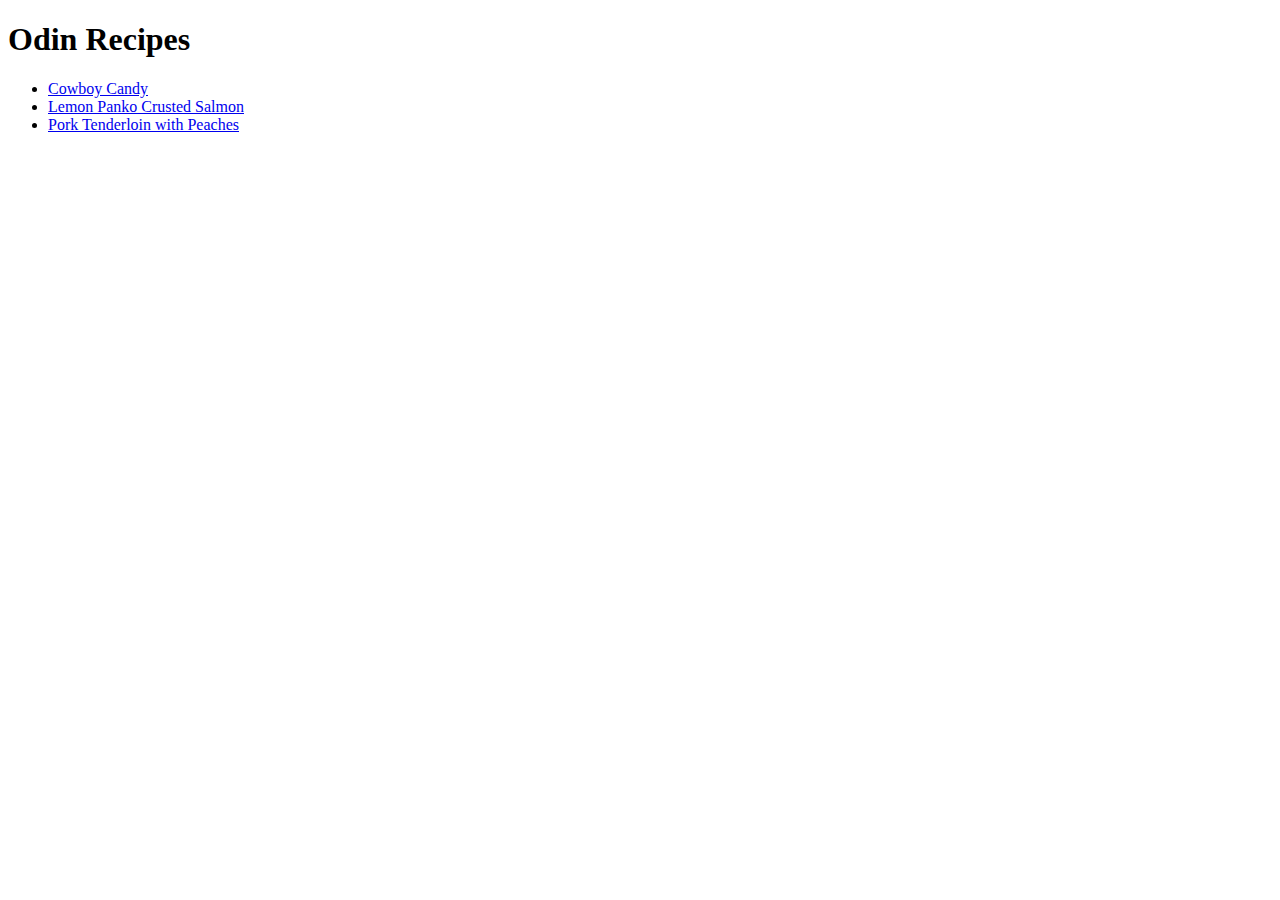
<file: index.html>
<!DOCTYPE html>
<html lang="en">
    <head>
        <meta charset="utf-8">
        <title>Odin Recipes</title>
        <link rel="stylsheet" href="style.css">
    </head>
    <body>
        <h1>Odin Recipes</h1>
        <ul>
            <li><a href="recipes/cowboy-candy.html">Cowboy Candy</a></li>
            <li><a href="recipes/lemon-panko-crusted-salmon.html">Lemon Panko Crusted Salmon</a></li>
            <li><a href="recipes/pork-tenderloin-with-peaches.html">Pork Tenderloin with Peaches</a></li>
        </ul>
        

    </body>
</html>
</file>
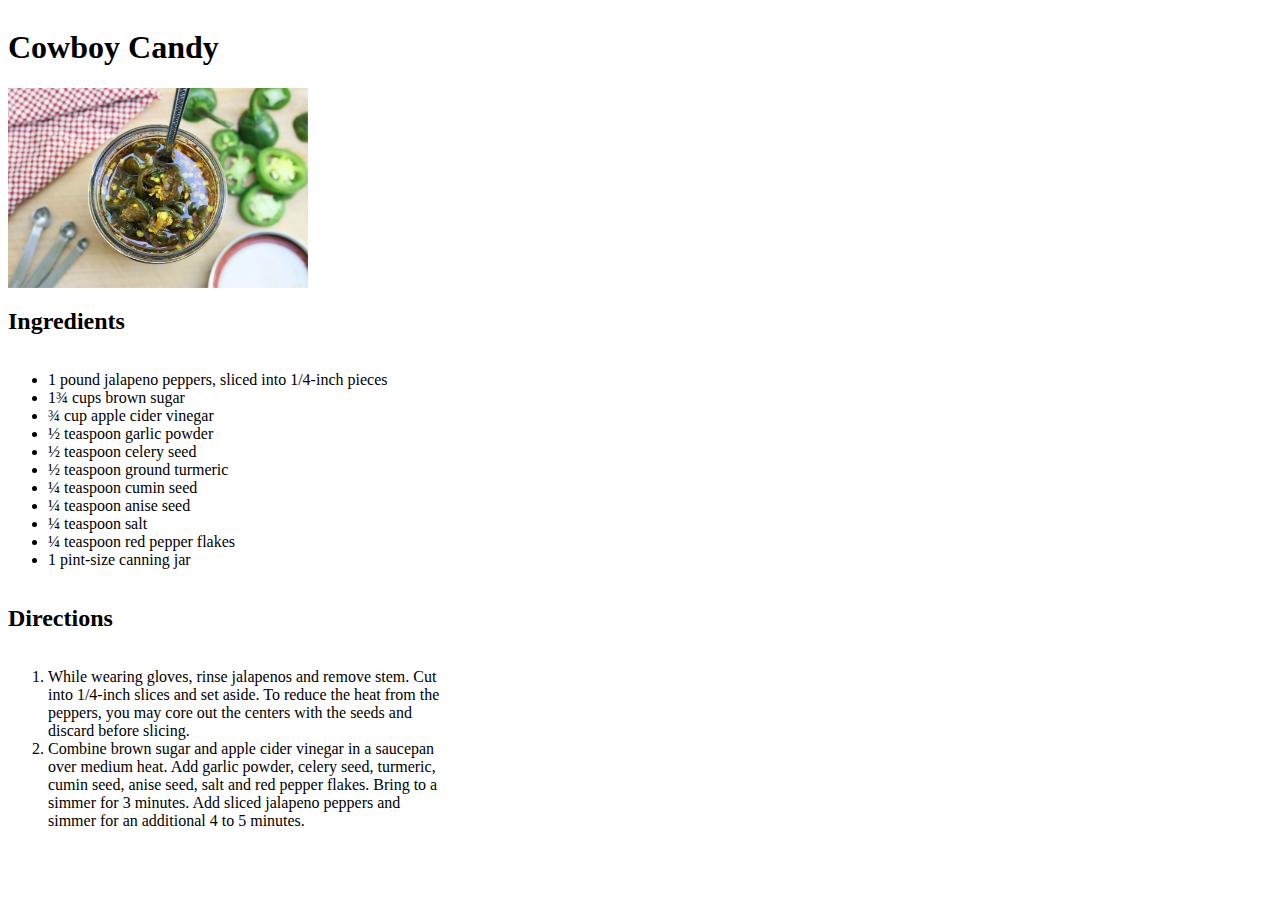
<file: recipes/cowboy-candy.html>
<!DOCTYPE html>
<html>
    <head>
        <meta charset="utf-8">
        <title>Cowboy Candy</title>
        <link rel="stylesheet" href="../style.css">
    </head>
    <body>
        <h1>Cowboy Candy</h1>
        <img src="../images/cowboy-candy.png">
        <h2>Ingredients</h2>
        <ul>
            <li>1 pound jalapeno peppers, sliced into 1/4-inch pieces</li>
            <li>1¾ cups brown sugar</li>
            <li>¾ cup apple cider vinegar</li>
            <li>½ teaspoon garlic powder</li>
            <li>½ teaspoon celery seed</li>
            <li>½ teaspoon ground turmeric</li>
            <li>¼ teaspoon cumin seed</li>
            <li>¼ teaspoon anise seed</li>
            <li>¼ teaspoon salt</li>
            <li>¼ teaspoon red pepper flakes</li>
            <li>1 pint-size canning jar</li>
        </ul>
        <h2>Directions</h2>
        <ol>
            <li>
                While wearing gloves, rinse jalapenos and remove stem.
                Cut into 1/4-inch slices and set aside. 
                To reduce the heat from the peppers, you may core out the centers 
                with the seeds and discard before slicing.
            </li>
            <li>
                Combine brown sugar and apple cider vinegar in a saucepan over medium heat. 
                Add garlic powder, celery seed, turmeric, cumin seed, anise seed, salt and red pepper flakes. 
                Bring to a simmer for 3 minutes. Add sliced jalapeno peppers and simmer for an additional 4 to 5 minutes.
            </li>
        </ol>
    </body>
</html>
</file>
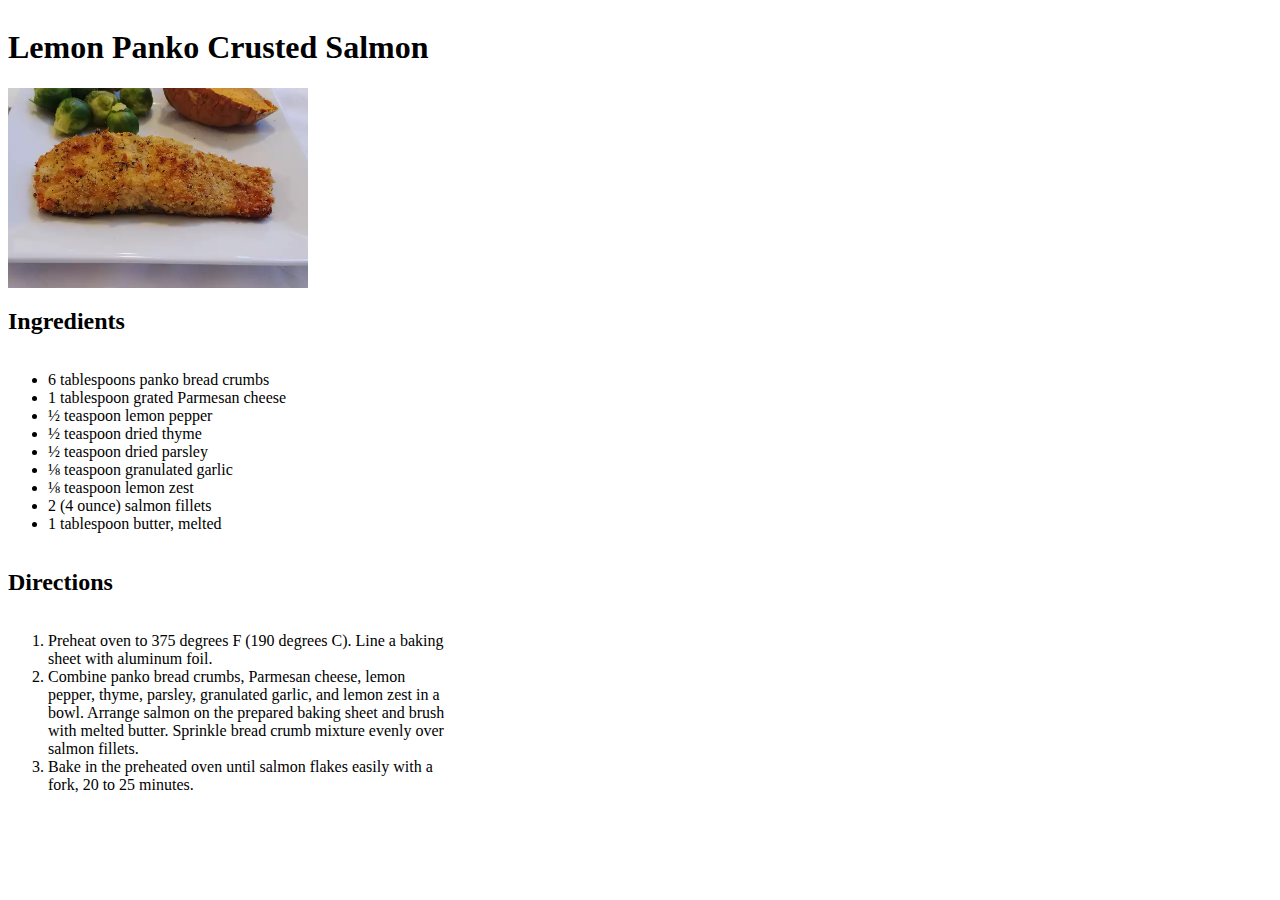
<file: recipes/lemon-panko-crusted-salmon.html>
<!DOCTYPE html>
<html>
    <head>
        <meta charset="utf-8">
        <title>Lemon Panko Crusted Salmon</title>
        <link rel="stylesheet" href="../style.css">
    </head>
    <body>
        <h1>Lemon Panko Crusted Salmon</h1>
        <img src="../images/lemon-panko-crusted-salmon.png">
        <h2>Ingredients</h2>
        <ul>
            <li>6 tablespoons panko bread crumbs</li>
            <li>1 tablespoon grated Parmesan cheese</li>
            <li>½ teaspoon lemon pepper</li>
            <li>½ teaspoon dried thyme</li>
            <li>½ teaspoon dried parsley</li>
            <li>⅛ teaspoon granulated garlic</li>
            <li>⅛ teaspoon lemon zest</li>
            <li>2 (4 ounce) salmon fillets</li>
            <li>1 tablespoon butter, melted</li>
        </ul>
        <h2>Directions</h2>
        <ol>
            <li>
                Preheat oven to 375 degrees F (190 degrees C). 
                Line a baking sheet with aluminum foil.
            </li>
            <li>
                Combine panko bread crumbs, Parmesan cheese, lemon pepper, thyme, parsley, 
                granulated garlic, and lemon zest in a bowl. 
                Arrange salmon on the prepared baking sheet and brush with melted butter. 
                Sprinkle bread crumb mixture evenly over salmon fillets.
            </li>
            <li>
                Bake in the preheated oven until salmon flakes easily
                with a fork, 20 to 25 minutes.
            </li>

        </ol>
    </body>
</html>
</file>
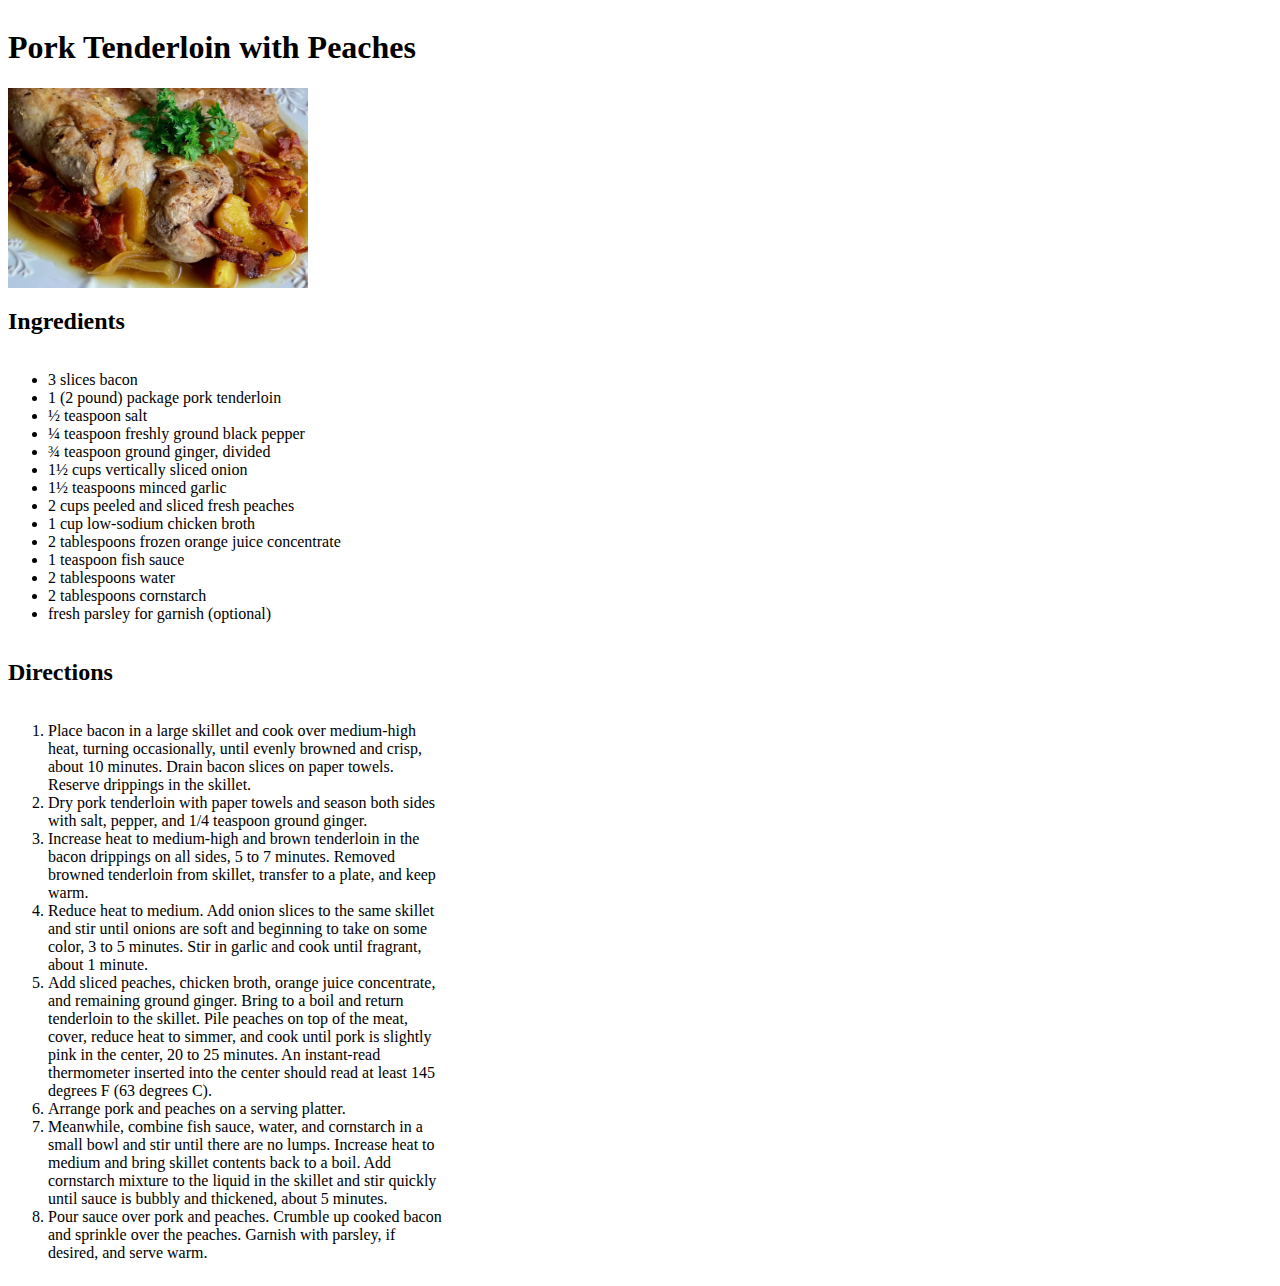
<file: recipes/pork-tenderloin-with-peaches.html>
<!DOCTYPE html>
<html>
    <head>
        <meta charset="utf-8">
        <title>Pork Tenderloin with Peaches</title>
        <link rel="stylesheet" href="../style.css">
    </head>
    <body>
        <h1>Pork Tenderloin with Peaches</h1>
        <img src="../images/pork-tenderloin-with-peaches.png">
        <h2>Ingredients</h2>
        <ul>
            <li>3 slices bacon</li>
            <li>1 (2 pound) package pork tenderloin</li>
            <li>½ teaspoon salt</li>
            <li>¼ teaspoon freshly ground black pepper</li>
            <li>¾ teaspoon ground ginger, divided</li>
            <li>1½ cups vertically sliced onion</li>
            <li>1½ teaspoons minced garlic</li>
            <li>2 cups peeled and sliced fresh peaches</li>
            <li>1 cup low-sodium chicken broth</li>
            <li>2 tablespoons frozen orange juice concentrate</li>
            <li>1 teaspoon fish sauce</li>
            <li>2 tablespoons water</li>
            <li>2 tablespoons cornstarch</li>
            <li>fresh parsley for garnish (optional)</li>
        </ul>
        <h2>Directions</h2>
        <ol>
            <li>
                Place bacon in a large skillet and cook over medium-high heat, 
                turning occasionally, until evenly browned and crisp, about 10 minutes. 
                Drain bacon slices on paper towels. Reserve drippings in the skillet.
            </li>
            <li>Dry pork tenderloin with paper towels and season both sides with salt, pepper, 
                and 1/4 teaspoon ground ginger.
            </li>
            <li>Increase heat to medium-high and brown tenderloin in the bacon drippings on all sides, 
                5 to 7 minutes. Removed browned tenderloin from skillet, transfer to a plate, 
                and keep warm.
            </li>
            <li>
                Reduce heat to medium. Add onion slices to the same skillet and stir until onions are 
                soft and beginning to take on some color, 3 to 5 minutes. Stir in garlic and cook 
                until fragrant, about 1 minute.
            </li>
            <li>
                Add sliced peaches, chicken broth, orange juice concentrate, and remaining ground ginger. 
                Bring to a boil and return tenderloin to the skillet. Pile peaches on top of the meat, 
                cover, reduce heat to simmer, and cook until pork is slightly pink in the center, 20 to 25 
                minutes. An instant-read thermometer inserted into the center should read at least 145 
                degrees F (63 degrees C).
            </li>
            <li>
                Arrange pork and peaches on a serving platter.
            </li>
            <li>Meanwhile, combine fish sauce, water, and cornstarch in a small bowl and stir until 
                there are no lumps. Increase heat to medium and bring skillet contents back to a boil. 
                Add cornstarch mixture to the liquid in the skillet and stir quickly until sauce is bubbly 
                and thickened, about 5 minutes.
            </li>
            <li>Pour sauce over pork and peaches. Crumble up cooked bacon and sprinkle over the peaches. 
                Garnish with parsley, if desired, and serve warm.
            </li>
        </ol>
    </body>
</html>
</file>
<file: style.css>
body {
    display: flex;
    justify-content: center;
    flex-direction: column;
}
img {
    height: 200px;
    width: 300px;
}
ol {
    height: 100%;
    width: 400px;
}
</file>
